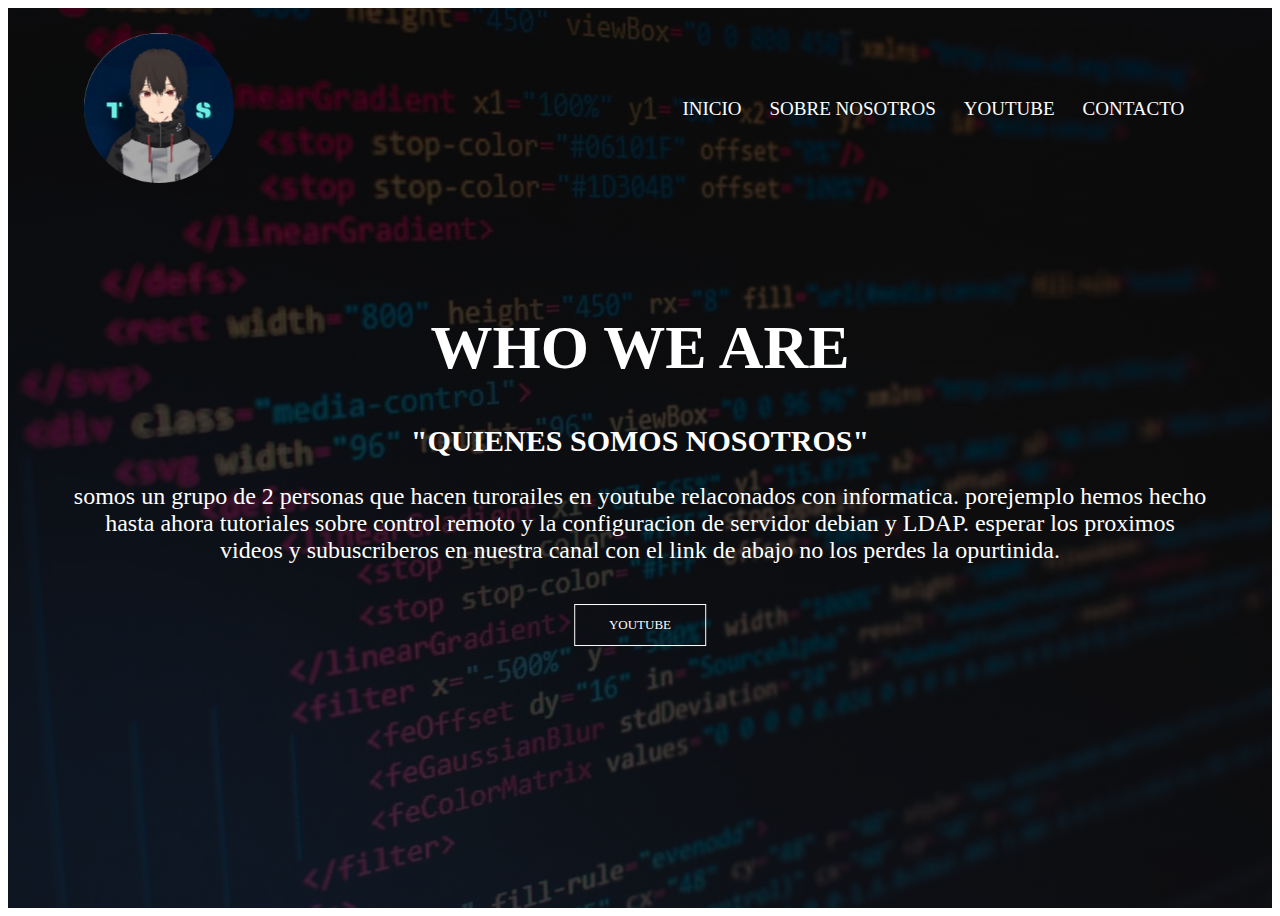
<file: index.html>
<!DOCTYPE html>
<html lang="en">
<head>
    <meta charset="UTF-8">
    <meta http-equiv="X-UA-Compatible" content="IE=edge">
    <meta name="viewport" content="width=device-width, initial-scale=1.0">
    <title>INICIO</title>
    <link rel="stylesheet" href="style.css">
    <link rel="preconnect" href="https://fonts.googleapis.com">
<link rel="preconnect" href="https://fonts.gstatic.com" crossorigin>
<link href="https://fonts.googleapis.com/css2?family=Open+Sans:ital,wght@0,400;0,500;0,600;0,700;1,400;1,500;1,600&display=swap" rel="stylesheet">
</head>
<body>
   <section class="header">
       <nav>
          <a href="index.html"><img src="images/logo.png"></a>
          <div class="nav-links">
         <ul>
            <li><a href="index.html">INICIO</a></li>
            <li><a href="SOBRE NOSOTROS.html">SOBRE NOSOTROS</a></li>
            <li><a href="CANAL DE YOUTUBE.html">YOUTUBE</a></li>
            <li><a href="CONTACTO.html">CONTACTO</a></li>
         </ul>
          </div>
         </nav>
      <div class="text-box">
         <h1>WHO WE ARE</h1>
         <h2>"QUIENES SOMOS NOSOTROS"</h2>
         <p>somos un grupo de 2 personas que hacen turorailes en youtube relaconados con informatica.
            porejemplo hemos hecho hasta ahora tutoriales sobre control remoto y la configuracion de servidor debian y LDAP.
            esperar los proximos videos y subuscriberos en nuestra canal con el link de abajo no los perdes la opurtinida. 
         </p>
        <a href="https://www.youtube.com/channel/UCbhrqVL4zijv75cVKOKDFOg"class="hero-btn">YOUTUBE</a>
       

      </div>
   
      </section>
    



</body>
</html>
</file>
<file: style.css>
*´{
margin: 0;
padding: 0;
font-family: 'Open Sans', sans-serif;
}
.header{
min-height: 100vh;
    width: 100;
background-image: linear-gradient(rgba(0, 0, 0, 0.7),rgba(0, 0, 0, 0.7)),url(images/background8.jfif);
background-position: center;
background-size: cover;
position: relative;
}
nav{
display: flex;
padding: 2% 6%;
justify-content: space-between;
align-items: center;
}
nav img{
    width: 150px;
}
.nav-links{
    flex: 1;
    text-align: right;
}
.nav-links ul li{
    list-style: none;
    display: inline-block;
    padding: 8px 12px;
    position: relative;
}
.nav-links ul li a{
    color: rgb(255, 255, 255);
    text-decoration: none;
    font-size: 19px;
}
.nav-links ul li::after{
    content: attr(margin);
    width: 0%;
    height: 2px;
    background:#f44336;
    display: block;
    margin: auto;
    transition: 2s;
}
.nav-links ul li:hover::after{
    width: 100%;
}
.text-box{    
    width: 90%;
    color: #fff;
    position: absolute;
    top: 50%;
    left: 50%;
    transform: translate(-50%,-50%);
    text-align: center;
}
.text-box h1{
   font-size: 62px;
   color: rgb(255, 255, 255);
}  
.text-box h2{  
font-size: 30px;
color: rgb(255, 255, 255);
}
.text-box p{
    margin: 10px 0 40px;
    font-size: 24px;
    color: rgb(255, 255, 255);

}
.hero-btn{
 display: inline-block;
 text-decoration: none;
 color: #fff;
 border: 1px solid #fff;
 padding: 12px 34px;
 font-size: 13px;
 background:transparent;
 position: relative;
 cursor: pointer;

}
.hero-btn:hover{
    border: 1px solid #f44336;
    background:#f44336;
    transition: 1s;
}    
*´{
    margin: 0;
    padding: 0;
    font-family: 'Open Sans', sans-serif;
    }


.header1{
    min-height: 100vh;
        width: 100;
    background-image: linear-gradient(rgba(0, 0, 0, 0.7),rgba(0, 0, 0, 0.7)),url(images/background8.jfif);
    background-position: center;
    background-size: cover;
    position: relative;
    }
    .nav{
    display: flex;
    padding: 2% 6%;
    justify-content: space-between;
    align-items: center;
    }
    .nav img{
        width: 150px;
    }
    .nav-links1{
        flex: 1;
        text-align: right;
    }
    .nav-links1 ul li{
        list-style: none;
        display: inline-block;
        padding: 8px 12px;
        position: top;
    }
    .nav-links1 ul li a{
        color: rgb(255, 255, 255);
        text-decoration: none;
        font-size: 19px;
    }
    .nav-links1 ul li::after{
        content:attr(margin);
        width: 0%;
        height: 2px;
        background:#f44336;
        display: block;
        margin: auto;
        transition: 2s;
    }
    .nav-links1 ul li:hover::after{
        width: 100%;
    }
    .header2{
        min-height: 100vh;
            width: 100;
        background-image: linear-gradient(rgba(0, 0, 0, 0.7),rgba(0, 0, 0, 0.7)),url(images/background8.jfif);
        background-position: center;
        background-size: cover;
        position: relative;
        }
        .nav{
        display: flex;
        padding: 2% 6%;
        justify-content: space-between;
        align-items: center;
        }
        .nav img{
            width: 150px;
        }
        .nav-links2{
            flex: 1;
            text-align: right;
        }
        .nav-links2 ul li{
            list-style: none;
            display: inline-block;
            padding: 8px 12px;
            position: top;
        }
        .nav-links2 ul li a{
            color: rgb(255, 255, 255);
            text-decoration: none;
            font-size: 19px;
        }
        .nav-links2 ul li::after{
            content:attr(margin);
            width: 0%;
            height: 2px;
            background:#f44336;
            display: block;
            margin: auto;
            transition: 2s;
        }
        .nav-links2 ul li:hover::after{
            width: 100%;
        }
        .header3{
            min-height: 100vh;
                width: 100;
            background-image: linear-gradient(rgba(0, 0, 0, 0.7),rgba(0, 0, 0, 0.7)),url(images/background8.jfif);
            background-position: center;
            background-size: cover;
            position: relative;
            }
            .nav{
            display: flex;
            padding: 2% 6%;
            justify-content: space-between;
            align-items: center;
            }
            .nav img{
                width: 150px;
            }
            .nav-links3{
                flex: 1;
                text-align: right;
            }
            .nav-links3 ul li{
                list-style: none;
                display: inline-block;
                padding: 8px 12px;
                position: top;
            }
            .nav-links3 ul li a{
                color: rgb(255, 255, 255);
                text-decoration: none;
                font-size: 19px;
            }
            .nav-links3 ul li::after{
                content:attr(margin);
                width: 0%;
                height: 2px;
                background:#f44336;
                display: block;
                margin: auto;
                transition: 2s;
            }
            .nav-links3 ul li:hover::after{
                width: 100%;
            }
</file>
